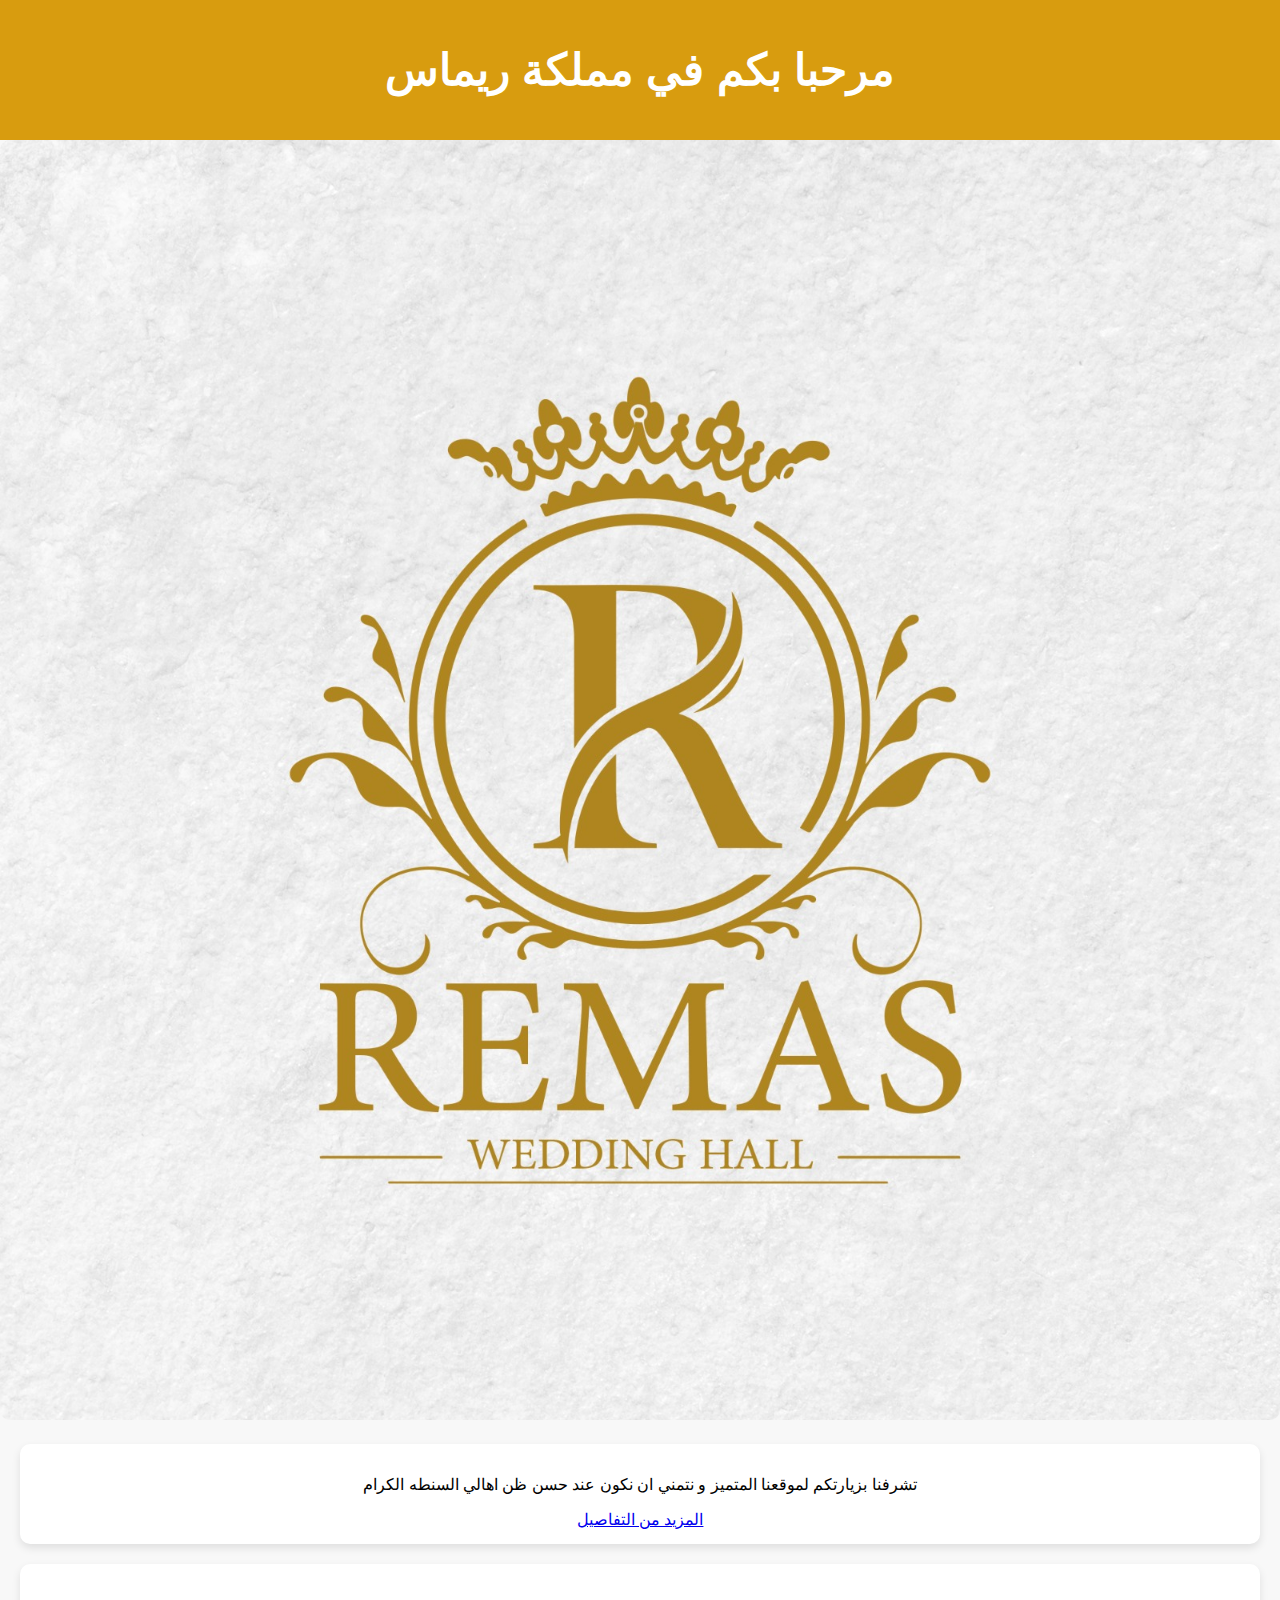
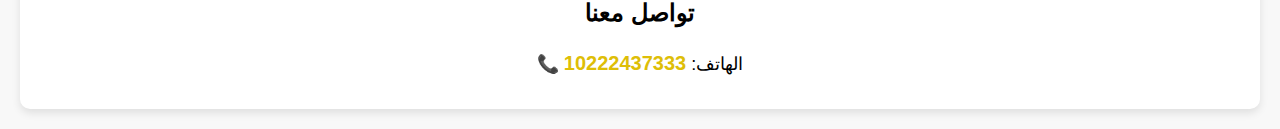
<file: index.html>
<!DOCTYPE html>
<html lang="ar">
<head>
    <meta charset="UTF-8">
    <meta name="viewport" content="width=device-width, initial-scale=1.0">
    <title>قاعة الأفراح</title>
    <link rel="stylesheet" href="style.css">
</head>
<body>

    <header>
        <h1>مرحبا بكم في مملكة ريماس</h1>
    </header>
<img src="images/WhatsApp Image 2025-03-12 at 5.51.13 PM.jpeg">
   
    <section class="description">
        <p>  تشرفنا بزيارتكم لموقعنا المتميز و نتمني ان نكون عند حسن ظن اهالي السنطه الكرام</p>
        <a href="details.html" class="btn">المزيد من التفاصيل</a>
    </section>
    <section class="contact">
        <h2>تواصل معنا</h2>
        <p>📞 الهاتف: <a href="tel:01222437333">10222437333</a></p>
    
    </section>
    
</body>
</html>
</file>
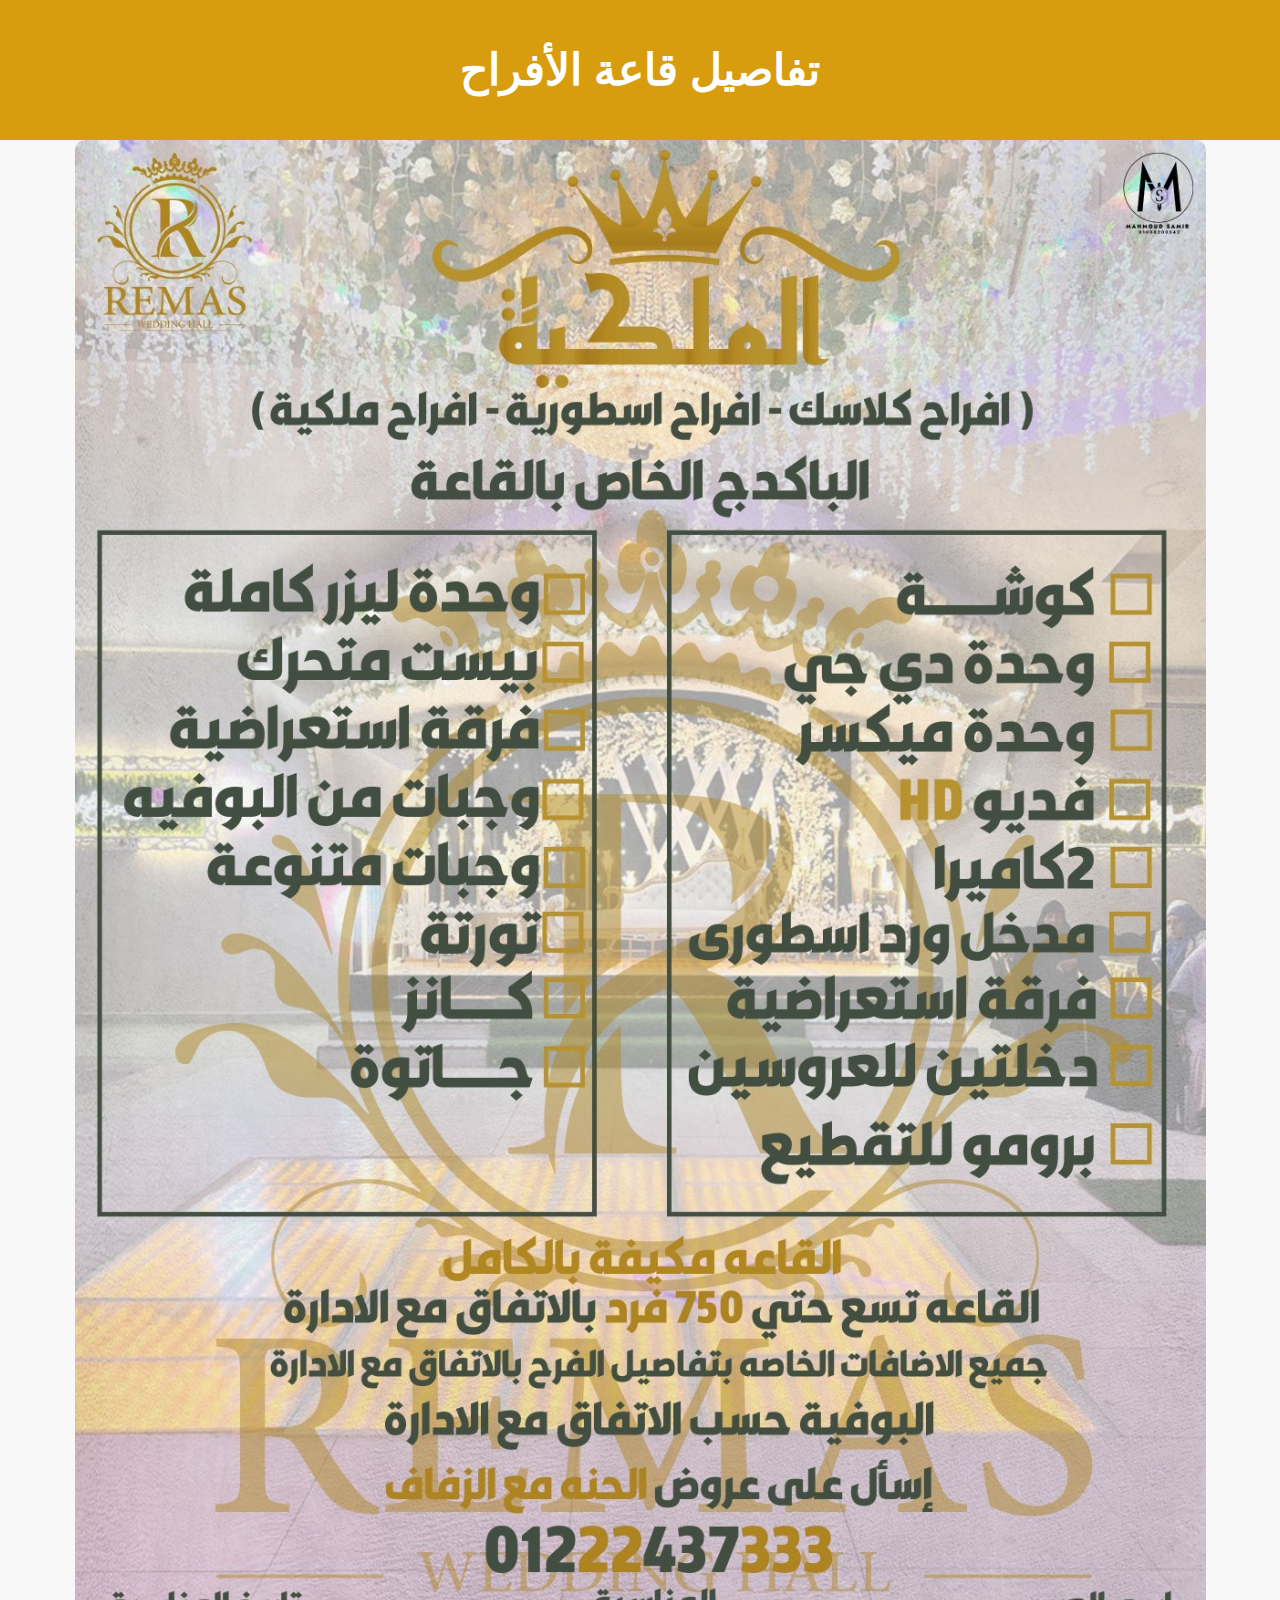
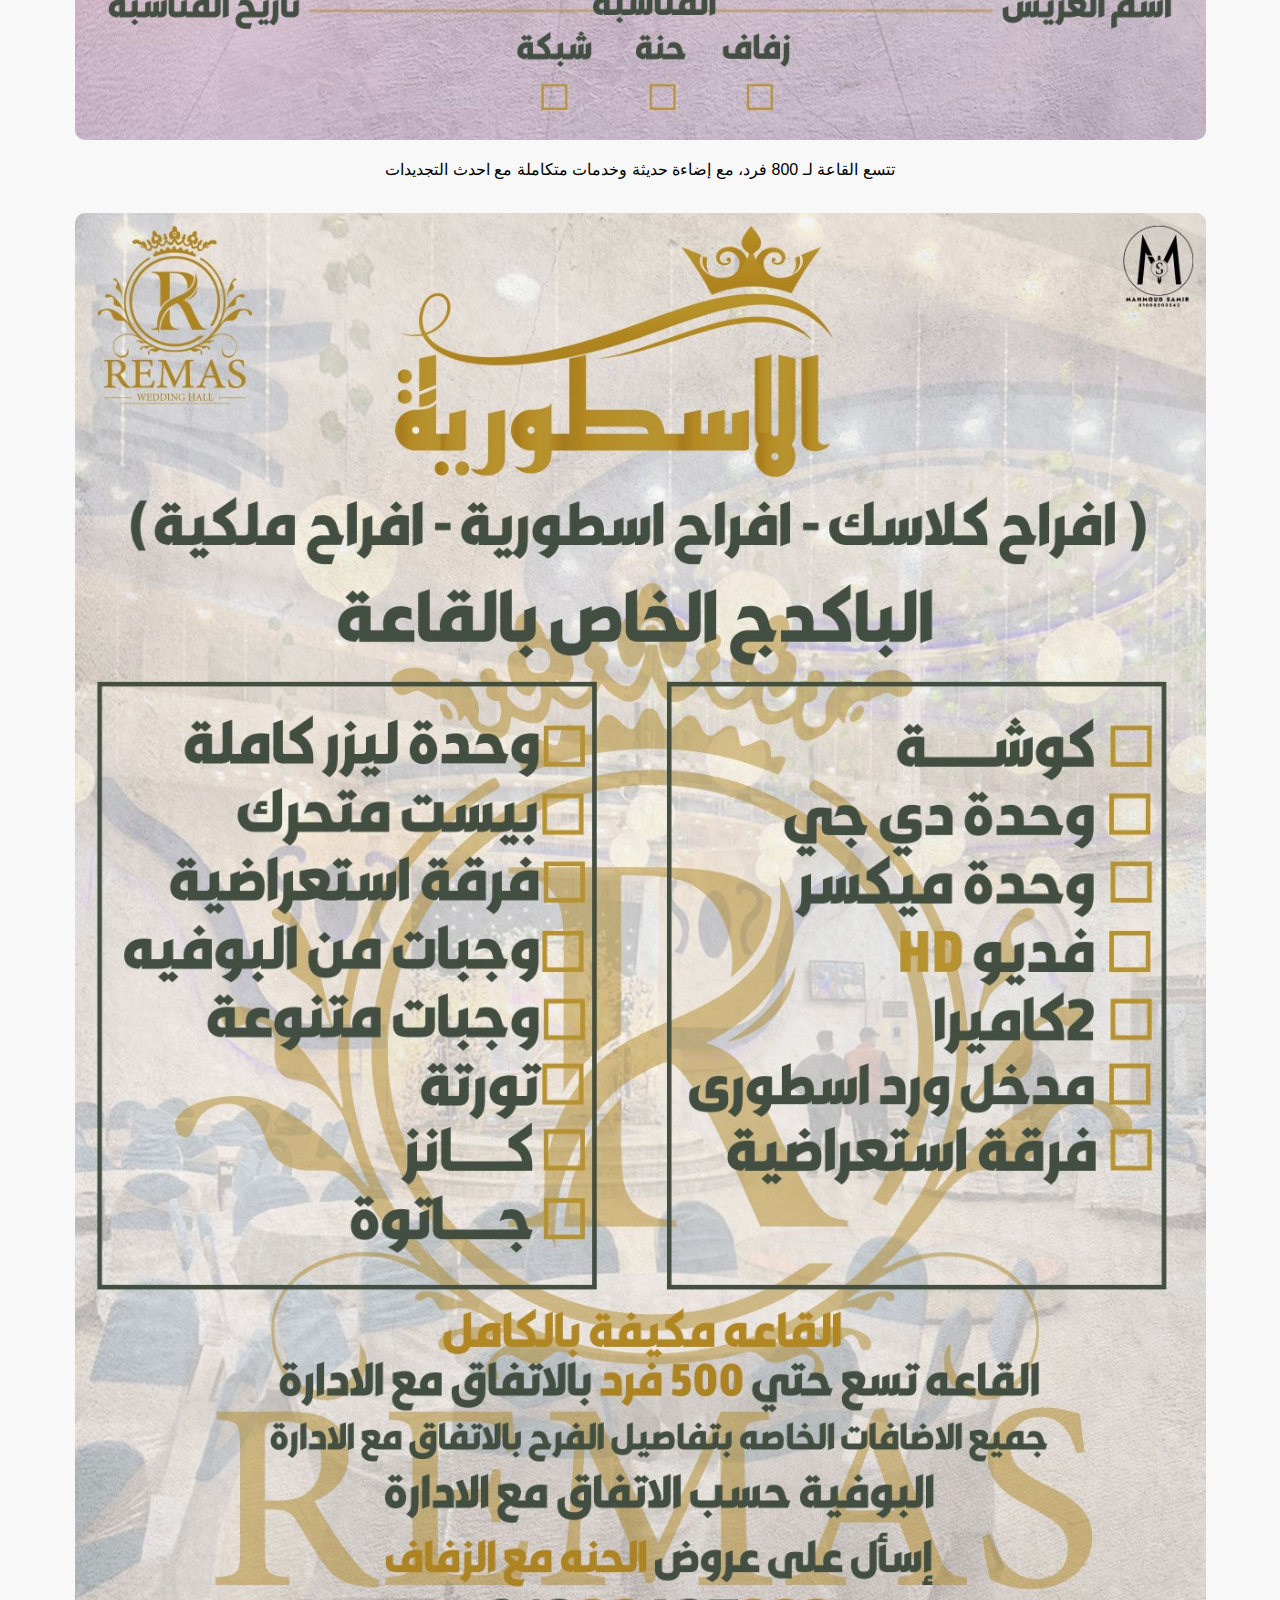
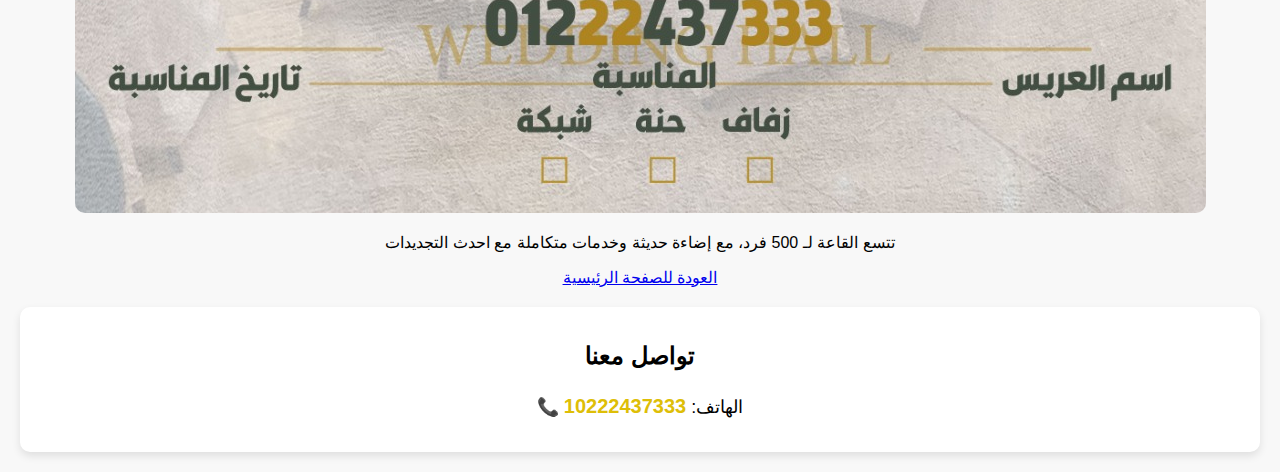
<file: details.html>
<!DOCTYPE html>
<html lang="ar">
<head>
    <meta charset="UTF-8">
    <meta name="viewport" content="width=device-width, initial-scale=1.0">
    <title>تفاصيل القاعة</title>
    <link rel="stylesheet" href="style.css">
</head>
<body>

    <header>
        <h1>تفاصيل قاعة الأفراح</h1>
    </header>

    <section class="hall-details">
        <img src="images/الذهبيه.jpeg" alt="القاعه الذهبيه">
        <p>تتسع القاعة لـ 800 فرد، مع إضاءة حديثة وخدمات متكاملة مع احدث التجديدات</p>
        <br>
        <img src="images/الفضيه.jpeg" alt="القاعه الفضيه">
        <p>تتسع القاعة لـ 500 فرد، مع إضاءة حديثة وخدمات متكاملة مع احدث التجديدات</p>
        <a href="index.html" class="btn">العودة للصفحة الرئيسية</a>
    </section>
    <section class="contact">
        <h2>تواصل معنا</h2>
        <p>📞 الهاتف: <a href="tel:01222437333">10222437333</a></p>
    
    </section>
</body>
</html>
</file>
<file: style.css>
body {
    font-family: Arial, sans-serif;
    text-align: center;
    background-color: #f8f8f8;
    margin: 0;
    padding: 0;
}

header {
    background-color: #d89c0f;
    color: white;
    padding: 15px;
    font-size: 22px;
    text-align: center;
}

img {
    max-width: 100%; /* الصورة ستتناسب تلقائيًا مع عرض الشاشة */
    height: auto;
    border-radius: 10px;
}

.description, .contact {
    margin: 20px;
    padding: 15px;
    background-color: white;
    border-radius: 10px;
    box-shadow: 0 4px 8px rgba(0, 0, 0, 0.1);
}

description p, .contact p {
    font-size: 18px; /* تكبير الخط قليلاً */
    line-height: 1.6;
    margin-bottom: 15px;
}

.contact a {
    font-weight: bold;
    color: #debe07;
    font-size: 20px;
    text-decoration: none;
}

/* تحسين التصميم للهواتف */
@media (max-width: 768px) {
    header {
        font-size: 18px;
        padding: 10px;
    }
    .gallery img, .hall-details img {
        width: 90%; /* الصور تكون أكبر ومناسبة للموبايل */
    }
    .description, .contact {
        padding: 15px;
        font-size: 16px;
    }
    .description p, .contact p {
        font-size: 16px;
    }
    .btn {
        font-size: 16px;
        padding: 10px;
    }
}
</file>
